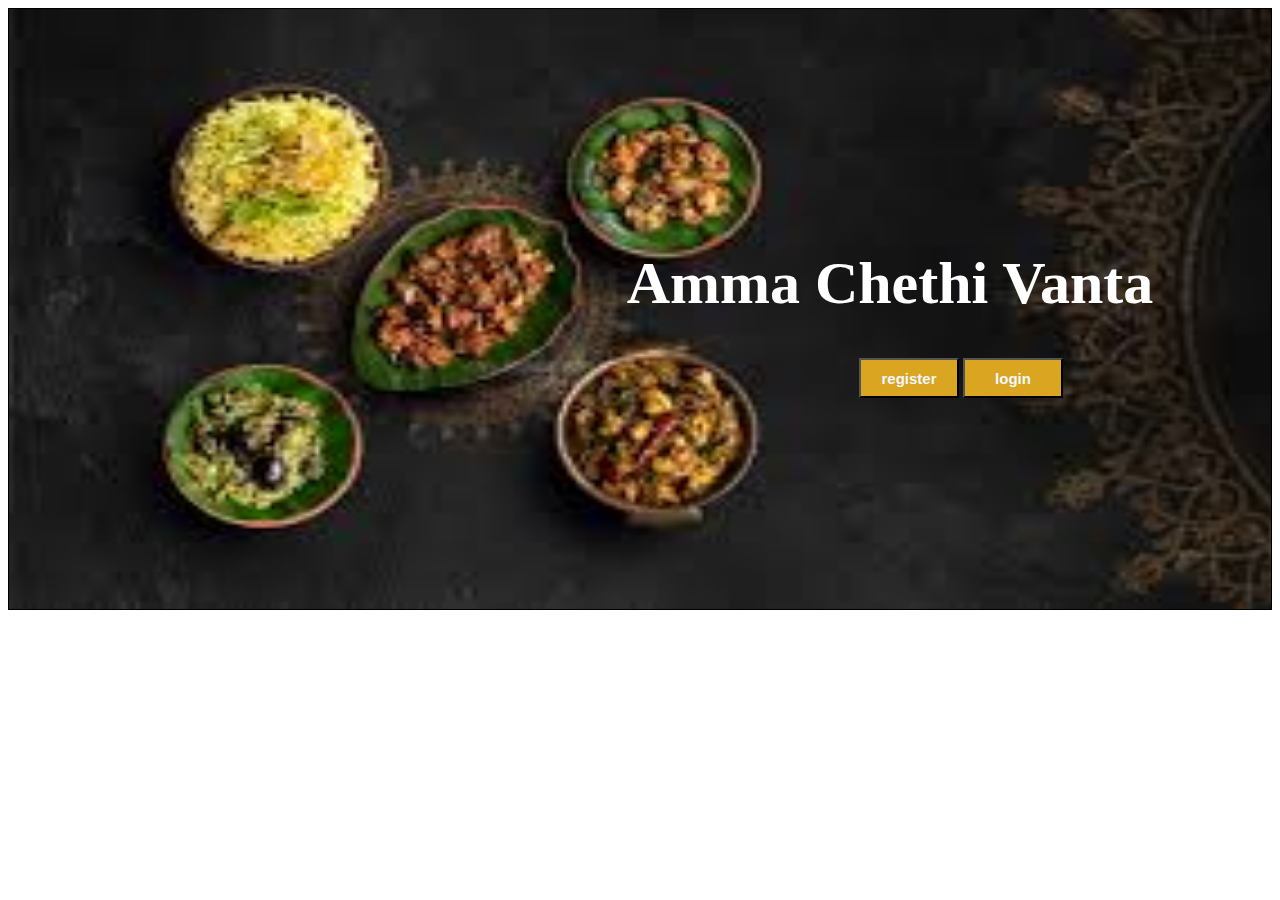
<file: index.html>
<!DOCTYPE html>
<html lang="en">
<head>
    <meta charset="UTF-8">
    <meta name="viewport" content="width=device-width, initial-scale=1.0">
    <title>amma chethi vanta</title>
    <link rel="stylesheet" href="style.css">
</head>
<body>
  <div id="box">
    <h1 id="amma">Amma Chethi Vanta</h1>
    <button id="register"><a href="register.html">register</a></button>
    <button id="login"><a href="login.html">login</a></button>
  </div>  
</body>
</html>
</file>
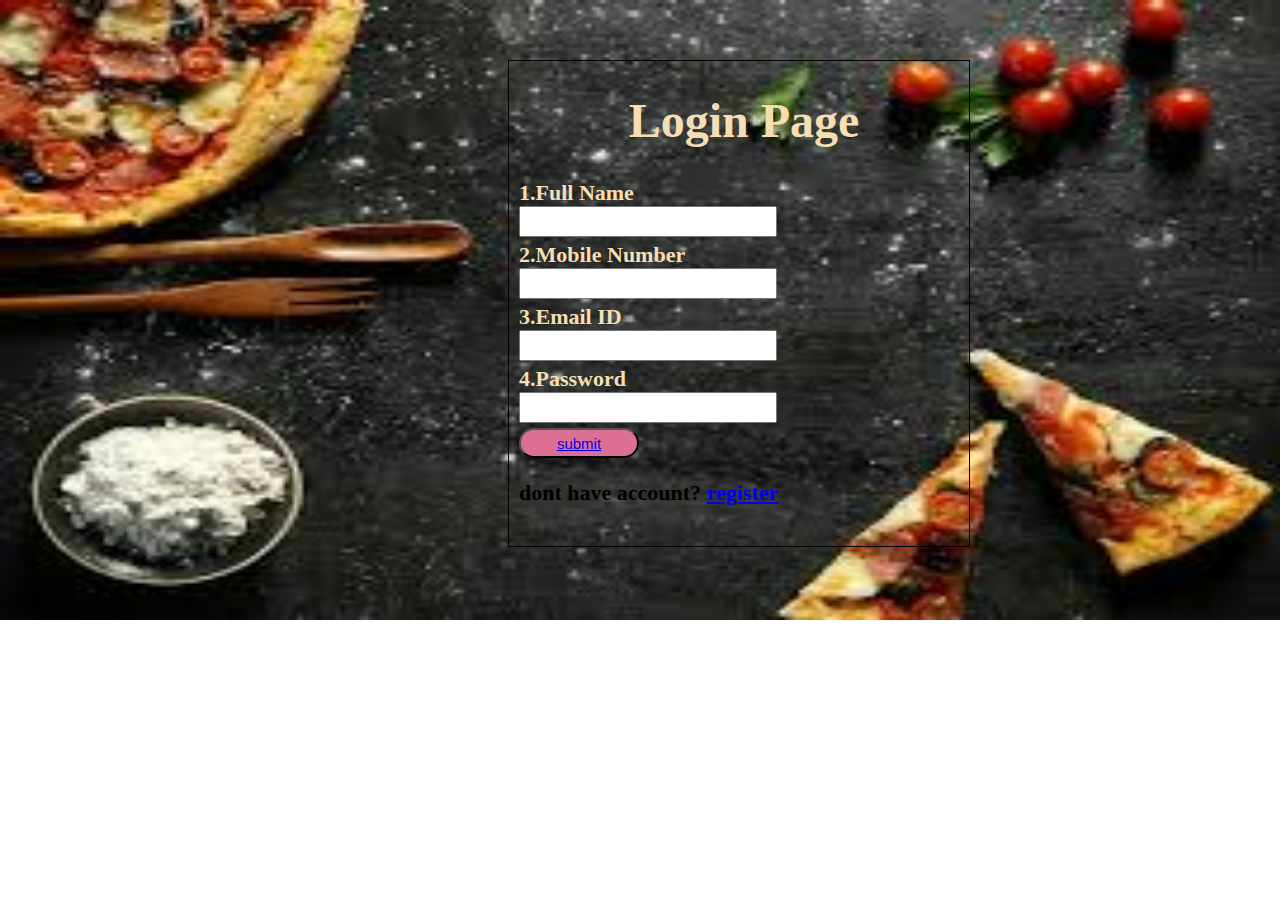
<file: login.html>
<!DOCTYPE html>
<html lang="en">
<head>
    <meta charset="UTF-8">
    <meta name="viewport" content="width=device-width, initial-scale=1.0">
    <title>Login Page</title>
    <link rel="stylesheet" href="register.css">
    <link rel="stylesheet" href="login.css">
</head>
<body>
 <form action="">
    <h1>Login Page</h1>
    <label for="">1.Full Name</label><br>
    <input type="text"><br>
    <label for="">2.Mobile Number</label><br>
    <input type="tel"><br>
    <label for="">3.Email ID</label><br>
    <input type="email"><br>
    <label for="">4.Password</label><br>
    <input type="password"><br>
    <button><a href="mainpage.html">submit</a></button>
    <p>dont have account? <a href="register.html"> register</a></p><br>
 </form>   
</body>
</html>
</file>
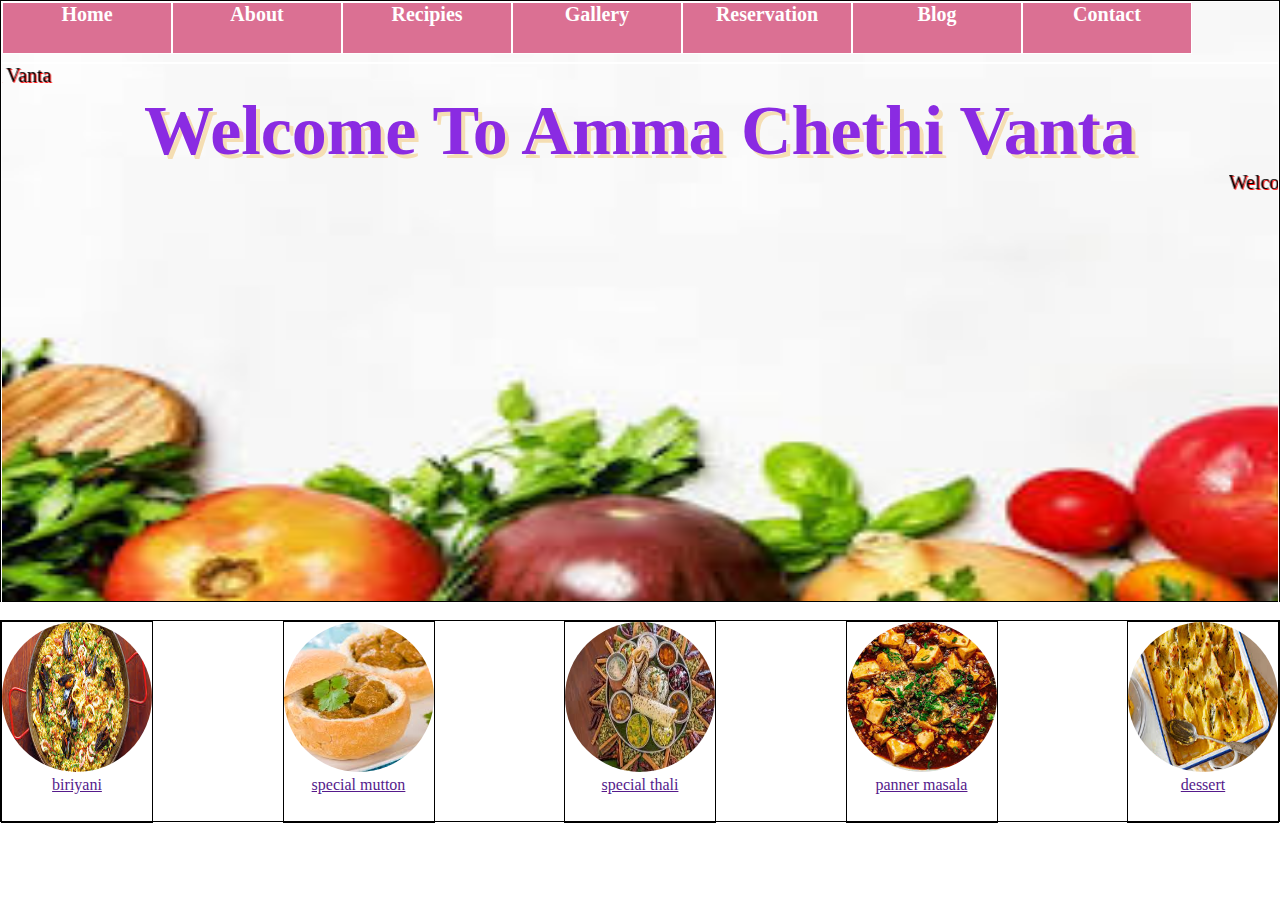
<file: mainpage.html>
<!DOCTYPE html>
<html lang="en">
<head>
    <meta charset="UTF-8">
    <meta name="viewport" content="width=device-width, initial-scale=1.0">
    <title>amma chethi vanta</title>
    <link rel="stylesheet" href="mainpage.css">
</head>
<body>
    <div id="obox">
        <div id="navbox">
            <ul>
                <li><a href="">Home</a></li>
                <li><a href="">About</a></li>
                <li><a href="">Recipies</a></li>
                <li><a href="">Gallery</a></li>
                <li><a href="">Reservation</a></li>
                <li><a href="">Blog</a></li>
                <li><a href="">Contact</a></li>
            </ul>
        </div>
        <div id="out">
        <marquee behavior="" direction="right" id="scrolltext" style="padding-top: ;">Welcome To Amma Chethi Vanta </marquee>
        <h1 id="welcome">Welcome To Amma Chethi Vanta </h1>
        <marquee behavior="" direction="left" id="scrolltext">Welcome To Amma Chethi Vanta </marquee>
        </div>
    </div>
    <br>
    <div class="menubox">
        <div id="menu">
            <img src="foodimg.jpg" alt="" width="150px" height="150px" style="border-radius: 50%;">
            <a href="">biriyani</a>
        </div>
        <div id="menu">
            <img src="foodimg5.jpg" alt="" width="150px" height="150px" style="border-radius: 50%;">
            <a href="">special mutton</a>
        </div>
        <div id="menu">
            <img src="foodimg2.jpg" alt="" width="150px" height="150px" style="border-radius: 50%;">
            <a href="">special thali</a>
        </div>
        <div id="menu">
            <img src="foodimg3.jpg" alt="" width="150px" height="150px" style="border-radius: 50%;">
            <a href="">panner masala</a>
        </div>
        <div id="menu">
            <img src="foodimg4.jpg" alt="" width="150px" height="150px" style="border-radius: 50%;">
            <a href="">dessert</a>
        </div>
    </div>
</body>
</html>
</file>
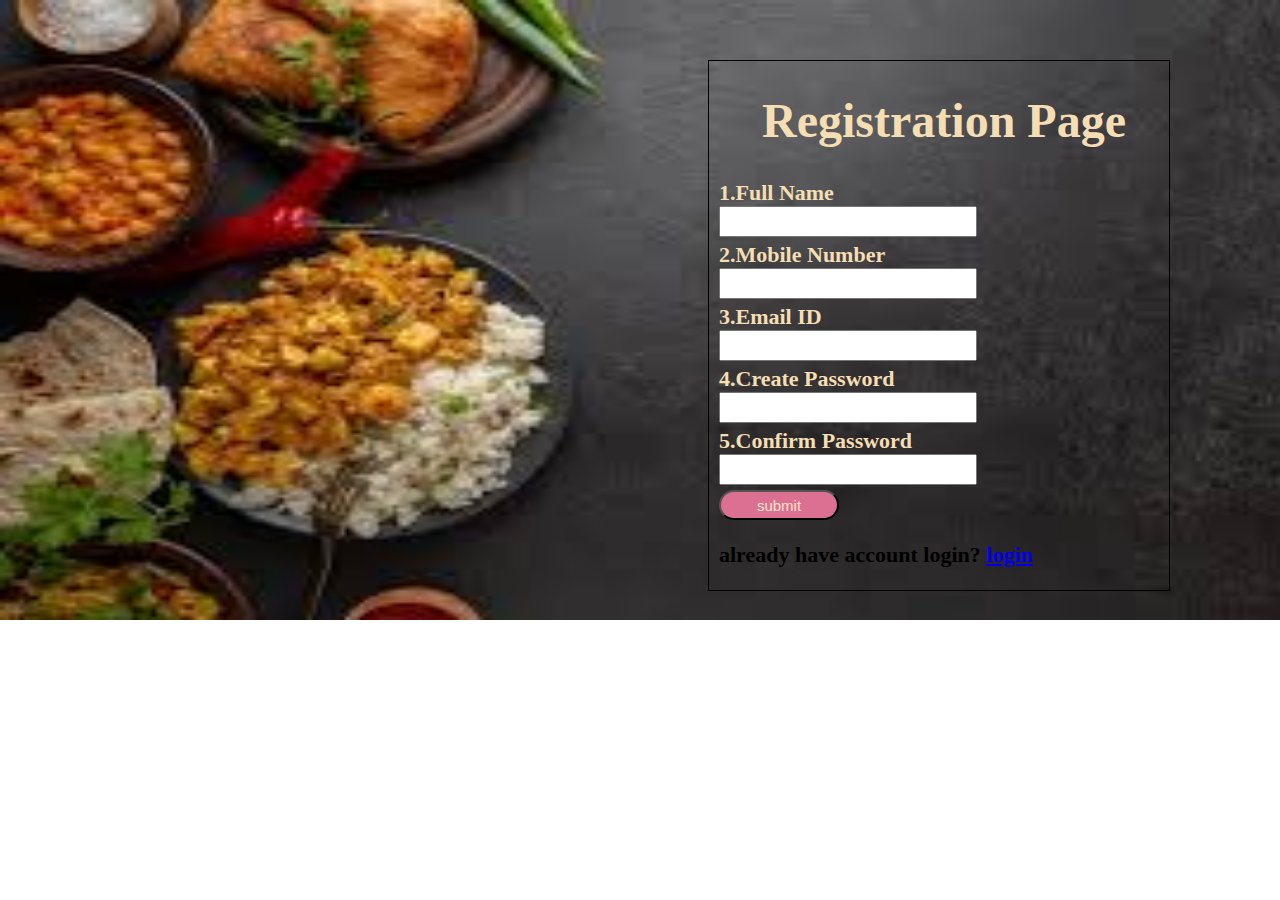
<file: register.html>
<!DOCTYPE html>
<html lang="en">
<head>
    <meta charset="UTF-8">
    <meta name="viewport" content="width=device-width, initial-scale=1.0">
    <title>registration page</title>
    <link rel="stylesheet" href="register.css">
</head>
<body>
    <form action="">
        <h1>Registration Page</h1>
        <label for=""> 1.Full Name</label><br>
        <input type=""><br>
        <label for=""> 2.Mobile Number</label><br>
        <input type="tel"><br>
        <label for="">3.Email ID</label><br>
        <input type="email"><br>
        <label for="">4.Create Password</label><br>
        <input type="password"><br>
        <label for="">5.Confirm Password</label><br>
        <input type="password"><br>
        <button>submit</button>
        <p>already have account login? <a href="login.html">login</a></p>
    </form>
</body>
</html>
</file>
<file: style.css>
#box{
    border: solid 1px;
    height: 600px;
    background-image: url(food3.jpg);
    background-repeat: no-repeat;
    background-size:1400px 600px ;
}
#amma{
    text-align: center;
    padding-left: 500px;
   padding-top: 200px;
    font-size: 60px;
    color: white;
}
#register{
    margin-left: 850px;
}
#register,#login{
    height: 40px;
    width: 100px;
    background-color: goldenrod;
    font-size: 15px;
}
#register a{
    color: aliceblue;
    font-weight: bold;
    text-decoration: none;
}
#login a{
    color: aliceblue;
    font-weight: bold;
    text-decoration: none;
}
#register:hover{
    background-color: palevioletred;
}
#login:hover{
    background-color: palevioletred;
} 
}
</file>
<file: register.css>
body{
     background-image: url(food4.jpg);
     background-repeat: no-repeat;
     background-size: 1300px 620px;
}
form{
    border: solid 1px;
    width: 450px;
    background-color: ;
    padding-left: 10px;
    margin-left: 700px;
    margin-top: 60px;
}
h1{
    font-size: 48px;
    text-align: center;
    color: wheat; 
}
label{
    font-size: 22px;
    font-weight: bold;
    color: wheat;
}
input{
    height: 25px;
    width: 250px;
    margin-bottom: 5px;
}
button{
    height: 30px;
    width: 120px;
    background-color: palevioletred;
    font-size: 15px;
    color: bisque;
    border-radius: 20px;
}
p{
    font-size: 22px;
    font-weight: bold;
}
</file>
<file: login.css>
body{
    background-image: url(food1.jpg);
}
form{
    margin-left:500px ;
}
</file>
<file: mainpage.css>
*{
    margin: 0px;
    padding: 0px;
}
    #obox{
    border: solid 1px;
    height: 600px;
    background-image: url(food6.jpg);
    background-repeat: no-repeat;
    background-size: 1400px 600px;
}
#navbox{
    border: solid 1px white;
    height: 60px;
}
ul li{
    border: solid 1px white;
    height: 50px;
    width: 168px;
    float: left;
    background-color: palevioletred;
    border-radius: ;
    text-align: center;
    line-height: 5opx;
}
ul{
    list-style: none;
}
ul li a{
color: white;
font-size: 20px;
text-decoration: none;
font-weight: bold;
}
ul li:hover{
    background-color: aqua;
}
#out{
    border: solid 1px white;
    height: 600px;
}
#scrolltext{
   color: black;
    font-size: 20px;
    text-shadow:1px 1px red;
}
#welcome{
    color: blueviolet;
    font-size: 70px;
    text-align: center;
    text-shadow: 4px 4px wheat;
}
.menubox{
    border: solid 1px;
    height: 200px;
    display: flex;
    justify-content: space-between;
}
#menu{
    border: solid 1px;
    width: 150px;
    height: 200px;
    text-align: center;
}
</file>
